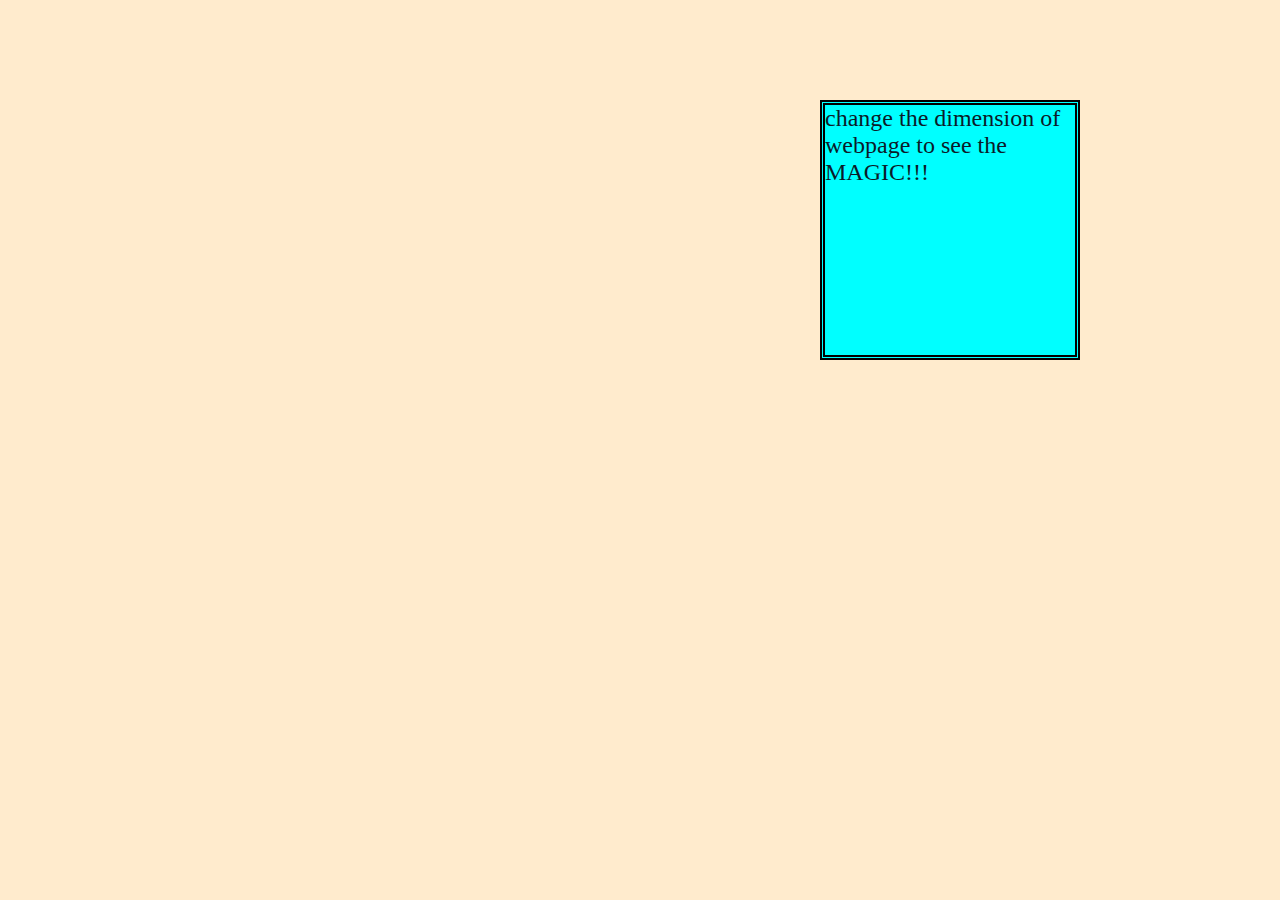
<file: media.html>
<!DOCTYPE html>
<html lang="en">
<head>
    <meta charset="UTF-8">
    <meta name="viewport" content="width=device-width, initial-scale=1.0">
    <title>Document</title>
    <link rel="stylesheet" href="media.css">
</head>
<body>
    <div>
        change the dimension of webpage to see the MAGIC!!!
    </div>
</body>
</html>
</file>
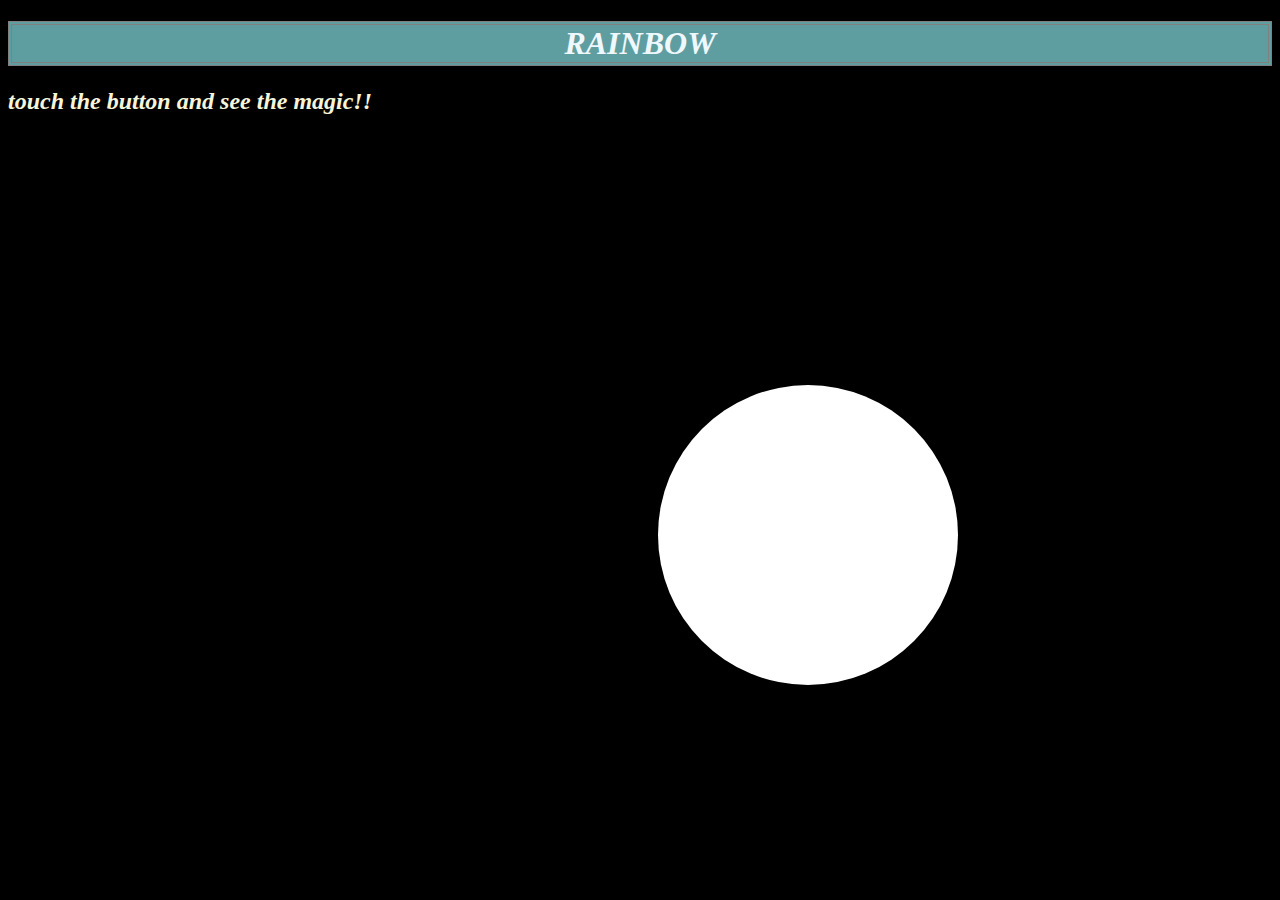
<file: transition.html>
<!DOCTYPE html>
<html lang="en">
<head>
    <meta charset="UTF-8">
    <meta name="viewport" content="width=device-width, initial-scale=1.0">
    <title>Document</title>
    <link rel="stylesheet" href="transition.css">
</head>
<body>
    <h1>rainbow</h1>
    <h2>touch the button and see the magic!!</h2>
    <div></div>
</body>
</html>
</file>
<file: media.css>
body{
    background-color: blanchedalmond;

}
div{
    height: 250px;width: 250px;background-color: blue; color: bisque;
    border: 10px solid brown; font-size: x-large; position: fixed; top: 100px;
    right: 200px;
}
@media (min-width:900px) { div{
    background-color: aqua;border: 5px double black;
     color: rgb(11, 27, 41);
}
    
}
@media (min-width:701px)and(max-width:899px) { div{
    background-color: cornflowerblue;border: 7px solid rgb(150, 98, 29);
    color: azure;
}
    
}
@media (min-width:501px)and(max-width:700px) {div{
    background-color: darkslategray; border: 3px dashed white; color: rgb(169, 223, 205);
}
    
}
</file>
<file: transition.css>
body{
    background-color: black;
}
h1{
    font-style: oblique;font-display: uppercase;color: aliceblue;
    border: 4px double gray;background-color: cadetblue;
    text-align: center;text-decoration: wavy;text-transform: uppercase;
}
div{
    height: 300px;width: 300px;border-radius: 50%;background-color: white;
    position: relative;top: 250px;left: 650px; color: black;
}
div:hover{
    animation: rainbow 1s 1ms 5 normal linear;
}
@keyframes rainbow {
    0%{background-color: white;}
    12%{background-color: violet;}
    24%{background-color: indigo;}
     36%{background-color: blue;}
    48%{background-color: green;}
    60%{background-color: yellow;}
     72%{background-color: orange;}
    86%{background-color: red;}
    100%{background-color: white;}
    
}
h2{
    text-align: justify;color: beige;text-decoration: double;font-style: italic;
}
</file>
